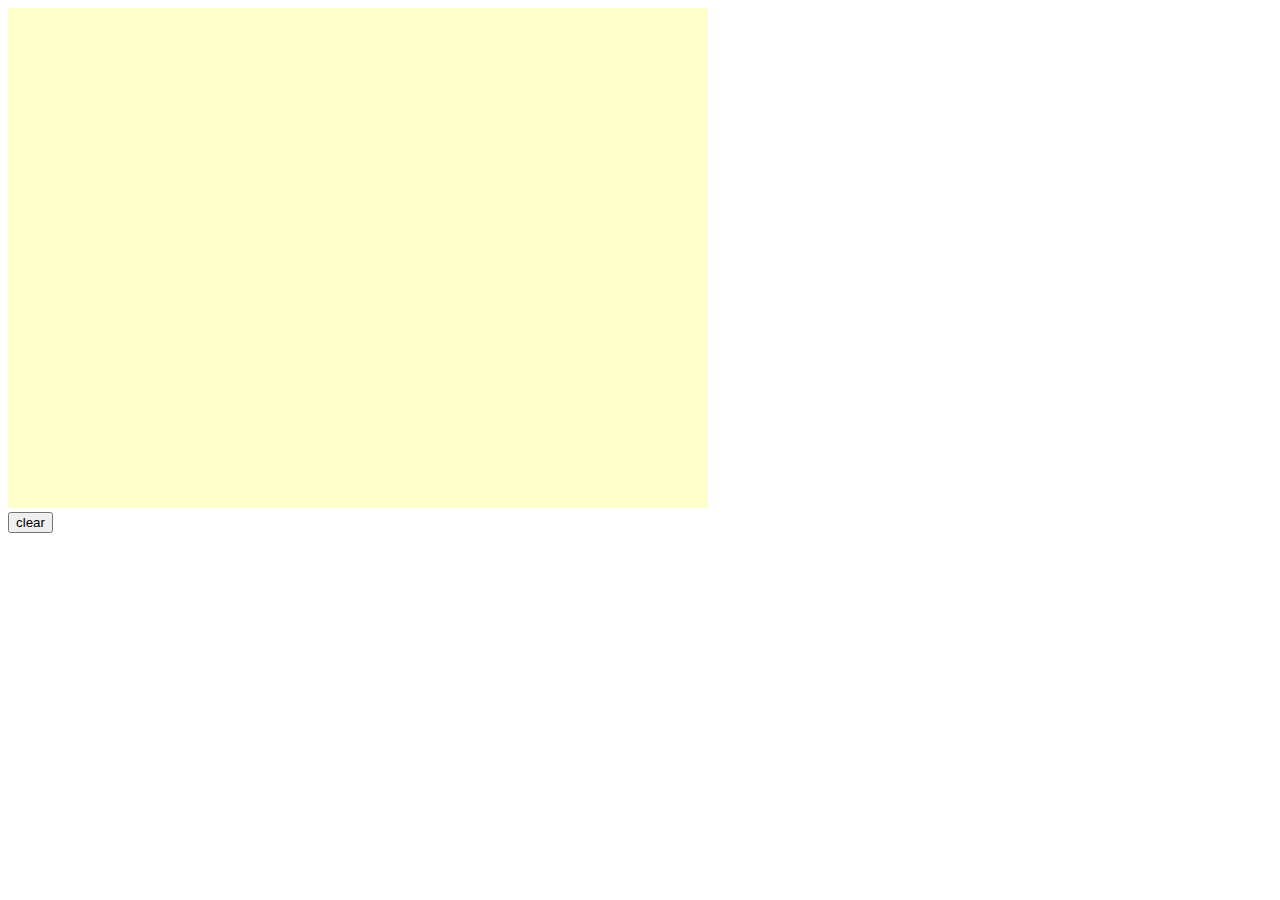
<file: 毛笔字效果.html>
<!doctype html>  
    <html lang="en">  
    <head>  
        <meta charset="UTF-8" />  
        <meta http-equiv="X-UA-Compatible" content="IE=edge,chrome=1" />  
        <title> canvas 手写毛笔字效果 </title>  
    <style type="text/css">  
    #canvasId {  
        background-color: #FFFFcc;  
    }  
    </style>  
    </head>  
    <body>  
      
    <canvas id="canvasId" width="700" height="500"></canvas><br />  
    <input type="button" value="clear" onclick="hw.clear();" />  
      
    <script type="text/javascript">  
    function Handwriting(id) {  
        this.canvas = document.getElementById(id);  
        this.ctx = this.canvas.getContext("2d");  
        this.ctx.fillStyle = "rgba(0,0,0,0.25)";  
        var _this = this;  
        this.canvas.onmousedown = function (e) { _this.downEvent(e)};  
        this.canvas.onmousemove = function (e) { _this.moveEvent(e)};  
        this.canvas.onmouseup = function (e) { _this.upEvent(e)};  
        this.canvas.onmouseout = function (e) { _this.upEvent(e)};  
        this.moveFlag = false;  
        this.upof = {};  
        this.radius = 0;  
        this.has = [];  
        this.lineMax = 30;  
        this.lineMin = 3;  
        this.linePressure = 1;  
        this.smoothness = 80;  
    }  
      
    Handwriting.prototype.clear = function () {  
        this.ctx.clearRect(0,0,this.canvas.width,this.canvas.height);  
    }  
      
    Handwriting.prototype.downEvent = function (e) {  
        this.moveFlag = true;  
        this.has = [];  
        this.upof = this.getXY(e);  
    }  
      
    Handwriting.prototype.moveEvent = function (e) {  
        if (!this.moveFlag)  
            return;  
        var of = this.getXY(e);  
        var up = this.upof;  
        var ur = this.radius;  
        this.has.unshift({time:new Date().getTime() ,dis:this.distance(up,of)});  
        var dis = 0;  
        var time = 0;  
        for (var n = 0; n < this.has.length-1; n++) {  
            dis += this.has[n].dis;  
            time += this.has[n].time-this.has[n+1].time;  
            if (dis>this.smoothness)  
                break;  
        }  
        var or = Math.min(time/dis*this.linePressure+this.lineMin , this.lineMax) / 2;  
        this.radius = or;  
        this.upof = of;  
        if (this.has.length<=4)  
            return;  
        var len = Math.round(this.has[0].dis/2)+1;  
        for (var i = 0; i < len; i++) {  
            var x = up.x + (of.x-up.x)/len*i;  
            var y = up.y + (of.y-up.y)/len*i;  
            var r = ur + (or-ur)/len*i;  
            this.ctx.beginPath();  
            this.ctx.arc(x,y,r,0,2*Math.PI,true);  
            this.ctx.fill();  
        }  
    }  
      
    Handwriting.prototype.upEvent = function (e) {  
        this.moveFlag = false;  
    }  
      
    Handwriting.prototype.getXY = function (e)  
    {  
        return {  
            x : e.clientX - this.canvas.offsetLeft + (document.body.scrollLeft || document.documentElement.scrollLeft),  
            y : e.clientY - this.canvas.offsetTop  + (document.body.scrollTop || document.documentElement.scrollTop)  
        }  
    }  
      
    Handwriting.prototype.distance = function (a,b)  
    {  
        var x = b.x-a.x , y = b.y-a.y;  
        return Math.sqrt(x*x+y*y);  
    }  
      
    var hw = new Handwriting("canvasId");  
    hw.lineMax = 40;  
    hw.lineMin = 5;  
    hw.linePressure = 2.5;  
    hw.smoothness = 100;  
      
    </script>  
    </body>  
    </html>
</file>
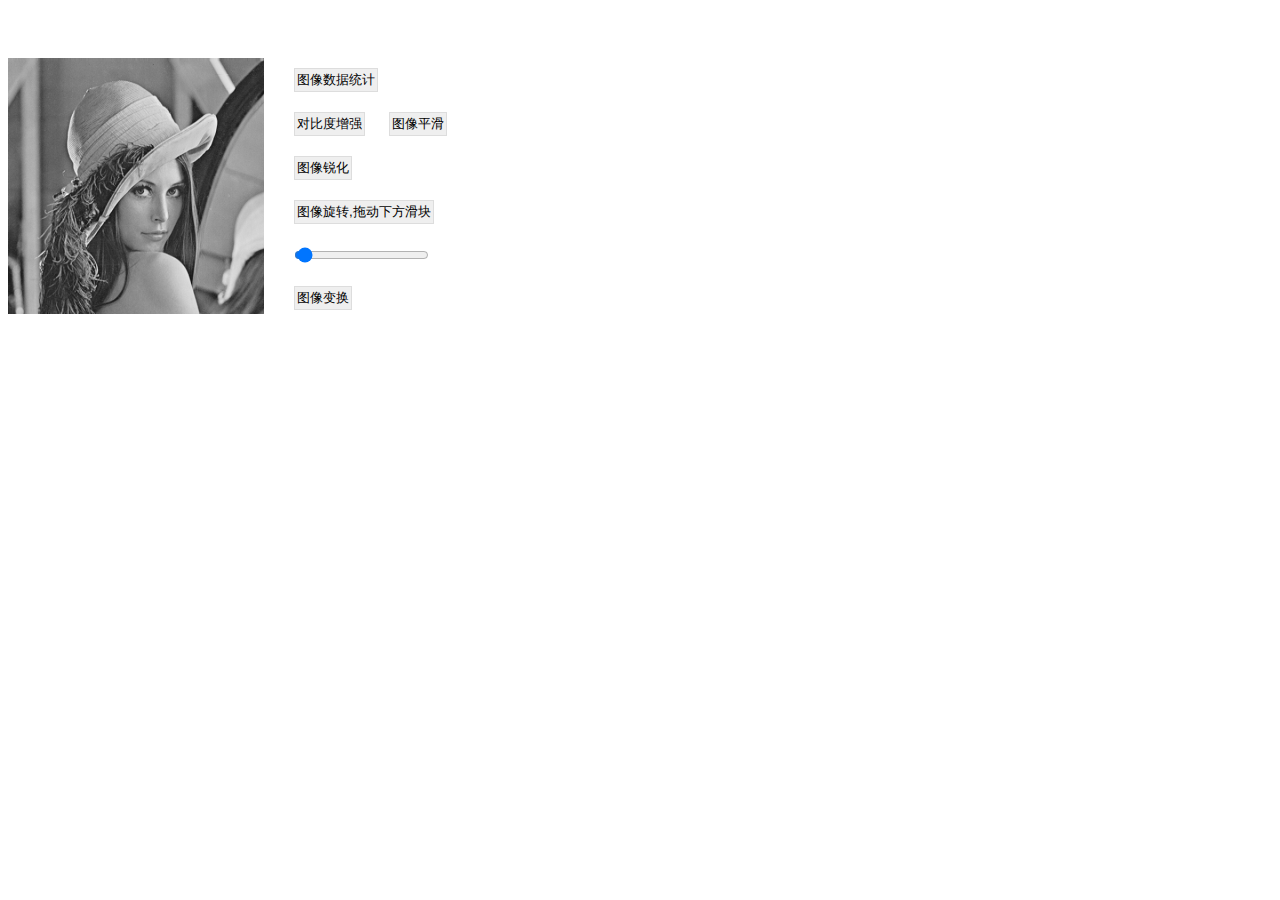
<file: lena/lena.html>
<!DOCTYPE html>
<html>
<head>
	<meta charset="utf-8">
	<link rel="stylesheet" type="text/css" href="lena.css">
	<title>数字图像处理</title>
</head>
<body>
	<canvas id="canvas" width="256" height="256"></canvas>
	<img id="img" src="lena.bmp" style="display:none;">
	<div class="button-contianer">
		<input id="tongji" type="button" value="图像数据统计" />
		<input id="duibi" type="button" value="对比度增强" />
		<input id="pinghua" type="button" value="图像平滑" />
		<input id="ruihua" type="button" value="图像锐化" />
		<input type="button" value="图像旋转,拖动下方滑块" />
		<input id="xuanzhuan" type="range" min="0" max="360" value="0" />
		<input id="bianhuan" type="button" value="图像变换">
	</div>
	<div id="display-text">
	</div>
	<div id="display-img">
	</div>
	<script type="text/javascript" src="lena.js"></script>
</body>
</html>
</file>
<file: lena/lena.css>
body{
	padding-top: 50px;
}
canvas{
	float: left;
}
input{
	text-decoration: none;
	border: 1px solid #ddd;
	outline: none;
	margin: 10px;
	padding: 2px;
}
.button-contianer{
	float: left;
	width: 180px;
	margin-left: 20px;
}
#display-text{
	float: left;
	padding: 10px;
}
#display-img{
	position: relative;
	float: left;
	height: 256px;
	margin-left: 50px;
}
#display-img div{
	position: absolute;
	bottom: 0px;
	width: 1px;
	background-color: #000;
}
</file>
